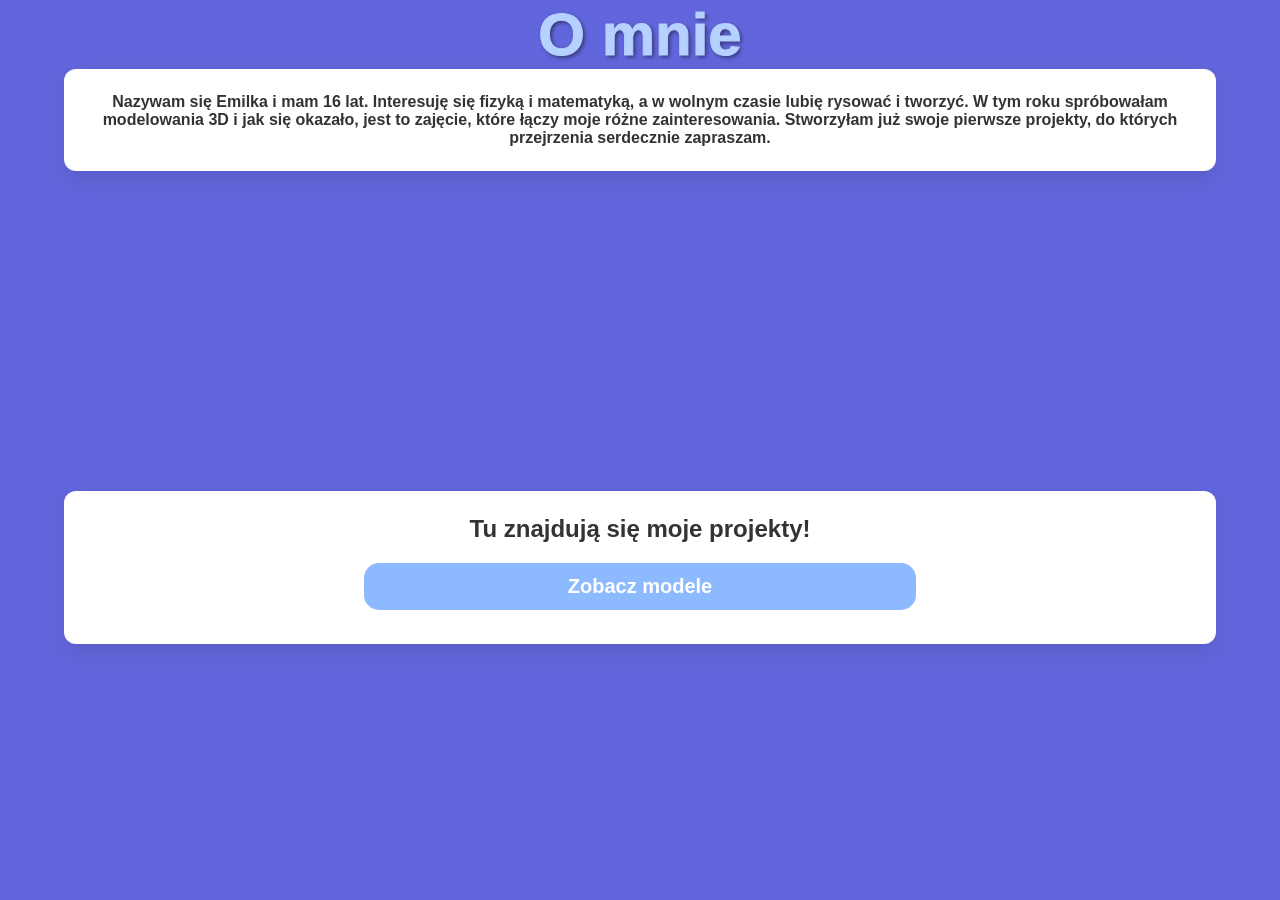
<file: index.html>
<!DOCTYPE html>
<html lang="pl">
<head>
    <meta charset="UTF-8">
    <meta name="viewport" content="width=device-width, initial-scale=1.0">
    <title>Strona Główna</title>
    <link rel="stylesheet" href="style.css">
</head>
<body>
        <h3>O mnie</h3>
        <div class="card home"> <p>Nazywam się Emilka i mam 16 lat. Interesuję się fizyką i matematyką, a w wolnym czasie lubię rysować i tworzyć. W tym roku spróbowałam modelowania 3D i jak się okazało, jest to zajęcie, które łączy moje różne zainteresowania. Stworzyłam już swoje pierwsze projekty, do których przejrzenia serdecznie zapraszam.   </p></div>
       
<div class="card home">
            <h2>Tu znajdują się moje projekty!</h2>
                 <a href="page1.html" class="btn">Zobacz modele</a>
            
        </div>

</body>
</html>
</file>
<file: style.css>
* {
    box-sizing: border-box;
    margin: 0;
    padding: 0;
    font-family: Arial, sans-serif;
}
body {
            font-family: 'Segoe UI', Tahoma, Geneva, Verdana, sans-serif;
            background-color:#6266dc;
            margin: 0;
            padding:0;
            height: 100vh;
            display: flex;
    flex-direction: column;
    align-items: center;
        }



.button-group {
    display: flex;
    flex-direction: column;
    gap: 10px;
}
h1 {
    font-size:60px;
            text-align: center;
            color: #9699e7;
            font-weight: 800;
        }
h3
{
    font-size:60px;
            text-align: center;
            color:#b5d1ff;
            font-weight: 800;
            -webkit-text-stroke-width: 1px;   /* Grubość obwódki */
   
    text-shadow: 2px 2px 4px rgba(0, 0, 0, 0.5);
}

    h2{
        text-align: center;
            color: #333333;
            margin-top: 0;
            margin-bottom:10px;
            font-weight: 800;
    }
p{ 
    
    margin: 0 auto;
    color: #f4f1f4;
    font-weight: 800;
    white-space: normal;
}
.btn {
    position:center;
    display: inline-block;
    padding: 12px 24px;
    width: 50%;
    background-color:#8db9ff;
    color: white;
    text-decoration: none;
    border-radius: 5px;
    font-size: 20px;
    transition: background-color 0.3s;
    font-weight: 800;
    border: none;
    border-radius: 15px;
    cursor: pointer;
    text-align: center;
    margin-bottom:10px;
    margin-top:10px;
    
   ;
}

.btn:hover {
    background-color:#8d91fc;
}

/* --- Style dla Galerii 3D --- */
.gallery-container {
    position: relative;
    width:100% ;
    height: 100%;
    background-color: #e0e0e0;
    border-radius: 8px;
    overflow: hidden;
    margin-top: 20px;
}

model-viewer {
    width: 100%;
    height: 100%;
}

.nav-btn {
    position: absolute;
    top: 50%;
    transform: translateY(-50%);
    background-color: rgba(0, 0, 0, 0.6);
    color: white;
    border: none;
    font-size: 24px;
    padding: 12px 18px;
    cursor: pointer;
    border-radius: 15px;
    user-select: none;
    transition: background-color 0.2s;
}

.nav-btn:hover {
    background-color: rgba(0, 0, 0, 0.9);
}

.prev { left: 15px; }
.next { right: 15px; }

.card {
    align-items: center;
    text-align: center;
    width: 90%;
    
     /* Wyśrodkowanie w poziomie i odstęp od dołu do kolejnego elementu */
    padding: 24px;
    background: #ffffff;
    border-radius: 12px;
    box-shadow: 0 8px 24px rgba(0, 0, 0, 0.1);
    height: auto; /* Karta rośnie naturalnie wraz z zawartością */
    
}

.home{
margin: 0px auto 320px auto;
}
.page{
    margin: 20px auto 20px auto;
    height: 70%;
    width: 80%;
    
}
/* Styl tekstu wewnątrz górnej karty */
p {
    color: #333333;
    font-weight:bold !important;
   margin: 0;
    word-break: normal;        
    overflow-wrap: break-word;  /* Dzieli tylko wtedy, gdy wyraz jest za długi */
    white-space: normal;        /* Zezwala na standardowe łamanie wierszy w dół */
    width: 100%;                
    box-sizing: border-box;
}

.viewer-wrapper {
align-items: center;
    text-align: center;
    width: 80%;
    
    margin: 20px auto 20px auto; /* Wyśrodkowanie w poziomie i odstęp od dołu do kolejnego elementu */
    padding: 15px;
    background: #ffffff;
    border-radius: 12px;
    box-shadow: 0 8px 24px rgba(0, 0, 0, 0.1);
    height: 80%; /* Karta rośnie naturalnie wraz z zawartością */
}
@keyframes fadeIn {
    from {
        opacity: 0;
        transform: translateY(10px);
    }
    to {
        opacity: 1;
        transform: translateY(0);
    }
}
</file>
